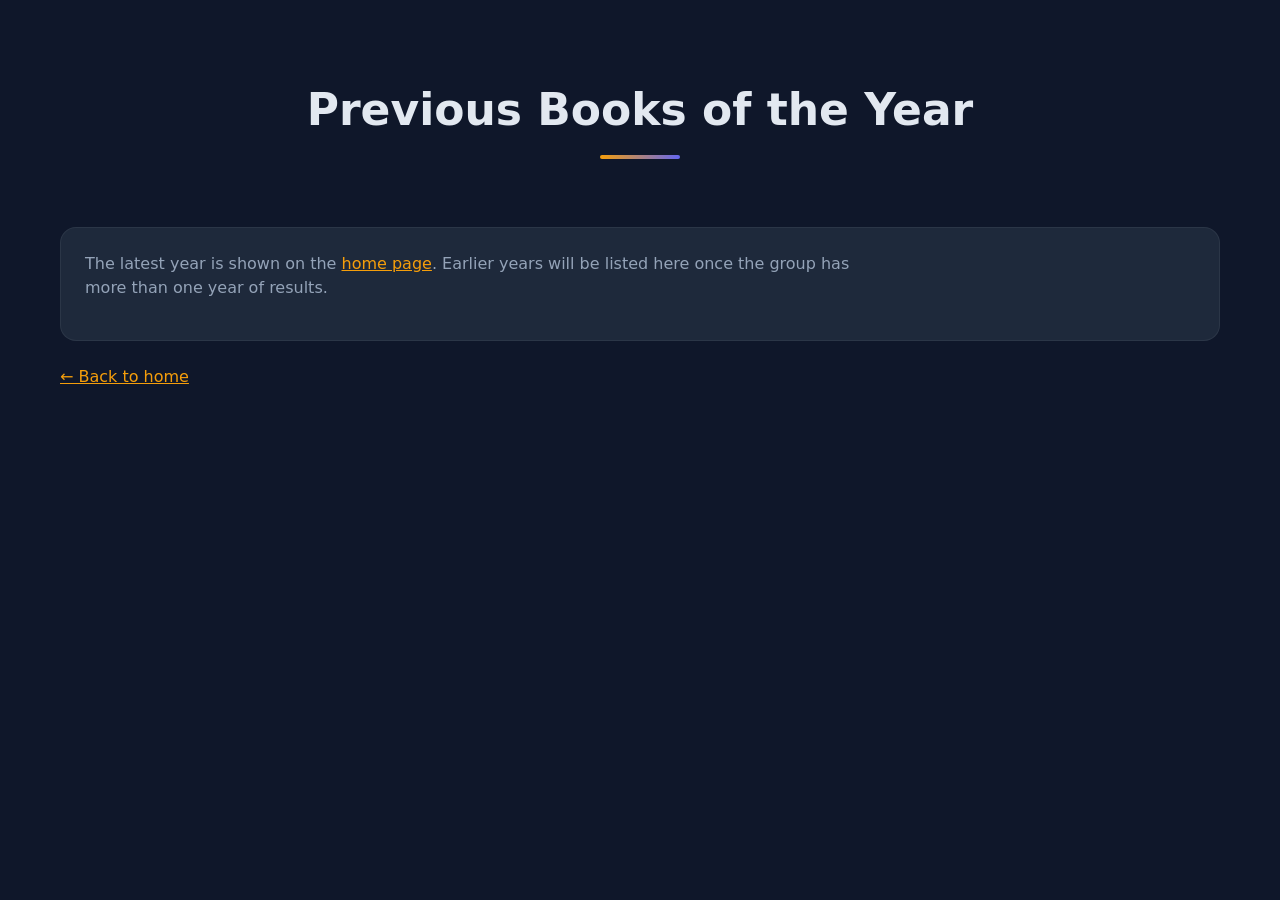
<file: previous-years.html>
<!DOCTYPE html>
<html lang="en" dir="ltr">
  <head>
    <meta charset="utf-8">
    <meta name="viewport" content="width=device-width, initial-scale=1">
    <title>📕 The Conductors - Previous Books of the Year</title>
    <link rel="stylesheet" href="CSS/styles.css">
  </head>
  <body>
    <main class="US">
      <h2 class="Players">Previous Books of the Year</h2>
      <section class="Court">
        <p class="Summary">The latest year is shown on the <a class="PastYears" href="index.html">home page</a>. Earlier years will be listed here once the group has more than one year of results.</p>
      </section>
      <p class="Summary"><a class="PastYears" href="index.html">← Back to home</a></p>
    </main>
  </body>
</html>
</file>
<file: CSS/styles.css>
:root {
  --bg: #0f172a;
  --surface: #1e293b;
  --surface-2: #273449;
  --text: #e2e8f0;
  --muted: #94a3b8;
  --accent: #f59e0b;
  --accent-2: #6366f1;
}

* { box-sizing: border-box; }

body {
  background: var(--bg);
  color: var(--text);
  font-family: system-ui, -apple-system, "Segoe UI", Roboto, sans-serif;
  margin: 0;
  line-height: 1.5;
}

/* Hero */
.Welcome {
  text-align: center;
  padding: 72px 20px 40px;
  background: radial-gradient(circle at 50% 0%, #312e81 0%, var(--bg) 70%);
}

.SuperHeader {
  font-size: clamp(2rem, 5vw, 3.5rem);
  font-weight: 800;
  letter-spacing: -0.02em;
  margin-bottom: 16px;
}

.WelcomeText {
  background: linear-gradient(90deg, var(--accent), #f472b6, var(--accent-2));
  -webkit-background-clip: text;
  background-clip: text;
  color: transparent;
  font-style: normal;
}

.Welcome i {
  font-size: 28px;
  padding: 8px 12px;
  color: var(--muted);
  transition: color .2s, transform .2s;
}
.Welcome .fas:hover { color: #ef4444; transform: translateY(-2px); }
.Welcome .fab:hover { color: var(--accent); transform: translateY(-2px); }

/* Carousel */
#carouselExampleIndicators {
  max-width: 900px;
  margin: 0 auto 24px;
  padding: 24px;
  background: var(--surface);
  border-radius: 20px;
  box-shadow: 0 20px 50px rgba(0, 0, 0, .4);
}

.carousel-item { text-align: center; }

.picture-carousel {
  border-radius: 12px;
  width: auto;
  max-width: 100%;
  max-height: 420px;
  margin: 0 auto;
  box-shadow: 0 10px 30px rgba(0, 0, 0, .5);
}

/* Members */
.US {
  max-width: 1200px;
  margin: 0 auto;
  padding: 0 20px 80px;
}

.Players {
  text-align: center;
  font-size: clamp(2rem, 4vw, 2.75rem);
  font-weight: 800;
  padding: 40px 0 32px;
}

.Players::after {
  content: "";
  display: block;
  width: 80px;
  height: 4px;
  margin: 12px auto 0;
  border-radius: 2px;
  background: linear-gradient(90deg, var(--accent), var(--accent-2));
}

.Court {
  background: var(--surface);
  border: 1px solid rgba(255, 255, 255, .06);
  border-radius: 16px;
  padding: 24px;
  margin-bottom: 24px;
  transition: border-color .2s;
}
.Court:hover { border-color: var(--accent-2); }

.Player {
  font-size: 1.75rem;
  font-weight: 700;
  margin: 0 0 16px;
  display: flex;
  align-items: center;
  gap: 10px;
}

.BoD {
  color: var(--accent);
  text-transform: uppercase;
  letter-spacing: .08em;
  font-size: .8rem;
  font-weight: 700;
  margin: 0 0 4px;
}

.Summary {
  color: var(--muted);
  max-width: 800px;
  margin: 0 0 16px;
}

.Books {
  display: flex;
  flex-wrap: wrap;
  gap: 16px;
}

.Book {
  width: 100px;
  margin: 0;
  text-align: center;
  background: var(--surface-2);
  border-radius: 10px;
  padding: 8px;
  transition: transform .2s, box-shadow .2s;
}
.Book:hover {
  transform: translateY(-4px);
  box-shadow: 0 12px 24px rgba(0, 0, 0, .4);
}

.PersonalList {
  width: 100%;
  aspect-ratio: 2 / 3;
  object-fit: cover;
  border-radius: 6px;
  display: block;
}

.Book figcaption {
  font-size: .7rem;
  margin-top: 6px;
  line-height: 1.25;
}

.RonsCigar {
  height: 1.5em;
  width: auto;
}

/* Book of the Year */
.Winner {
  display: flex;
  align-items: center;
  gap: 20px;
  margin-bottom: 16px;
}
.Winner .PersonalList { width: 140px; flex: none; }
.Winner .Player { margin-bottom: 4px; }

.Rankings {
  width: 100%;
  border-collapse: collapse;
  margin-bottom: 16px;
}
.Rankings th, .Rankings td {
  padding: 8px 12px;
  text-align: left;
  border-bottom: 1px solid rgba(255, 255, 255, .08);
}
.Rankings th { color: var(--accent); font-size: .8rem; text-transform: uppercase; letter-spacing: .08em; }
.Rankings .Champ td { color: var(--accent); font-weight: 700; }

.PastYears { color: var(--accent); }
.PastYears:hover { color: #fbbf24; }

@media (max-width: 576px) {
  .Winner { flex-direction: column; text-align: center; }
  .Books { gap: 12px; }
  .Court { padding: 16px; }
}
</file>
